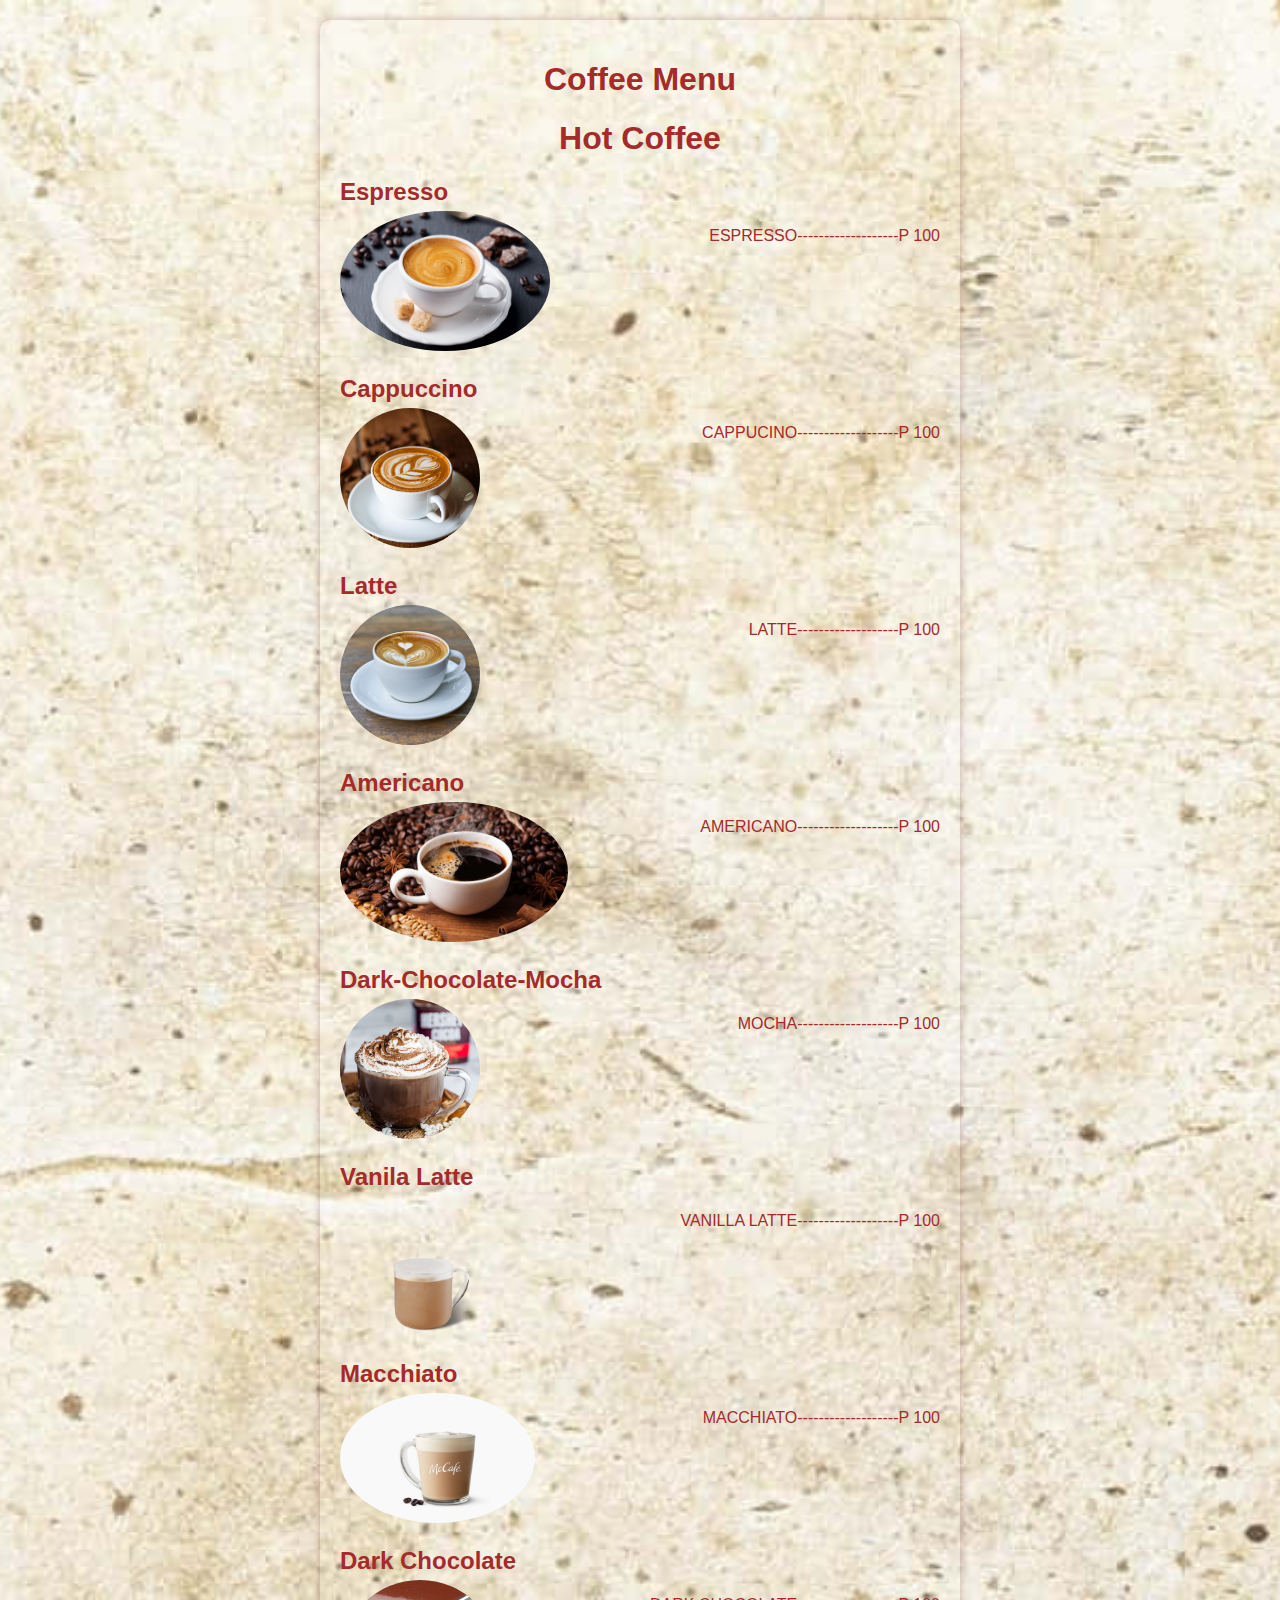
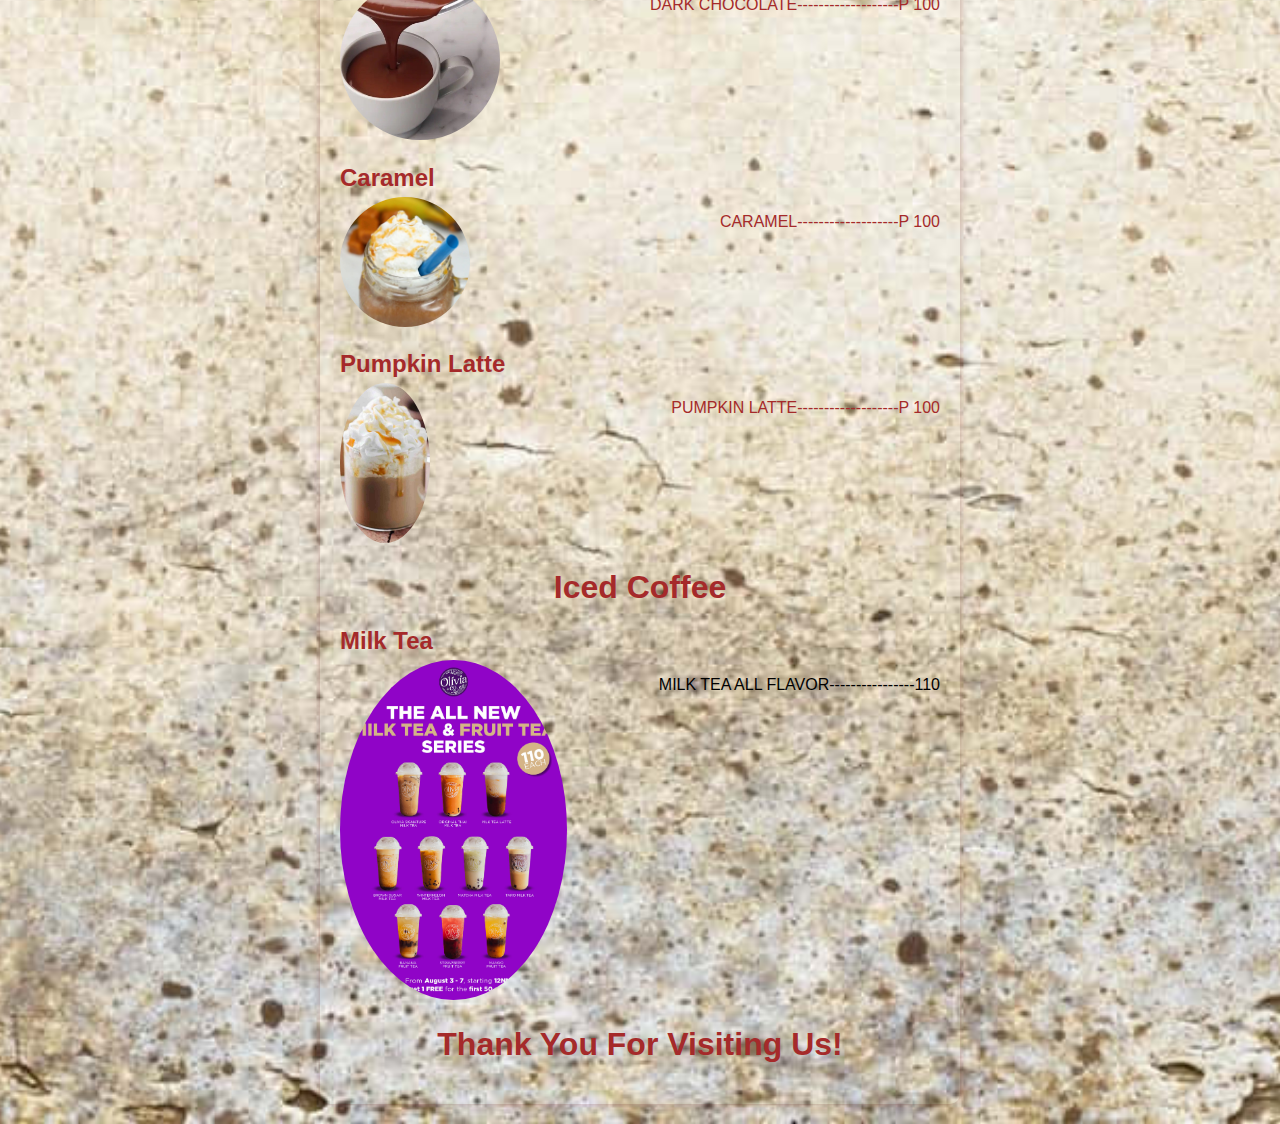
<file: index.html>
<!DOCTYPE html>
<html lang="en">
<head>
<meta charset="UTF-8">
<meta name="viewport" content="width=device-width, initial-scale=1.0">
<title>Coffee Menu</title>
<link rel="stylesheet" href="style.css">
</head>
<body>

<div class="container">
  <h1 style="color: brown">Coffee Menu</h1>
  <h1 style="color: brown">Hot Coffee</h1>
  
  <div class="menu-item">
    <h2 style="color:brown">Espresso</h2>
    <p style="color:brown">ESPRESSO-------------------P 100</p>
    <img src="espresso.jpg" alt="Espresso" height="140">

  </div>
  
  <div class="menu-item">
    <h2 style="color:brown">Cappuccino</h2>
    <p style="color:brown">CAPPUCINO-------------------P 100</p>
    <img src="cappuccino.jpg" alt="Cappuccino" height="140">
  </div>
  
  <div class="menu-item">
    <h2 style="color:brown">Latte</h2>
    <p style="color:brown">LATTE-------------------P 100</p>
    <img src="latte.jpg" alt="Latte" height="140">
  </div>
  
  <div class="menu-item">
    <h2 style="color:brown">Americano</h2>
    <p style="color:brown">AMERICANO-------------------P 100</p>
    <img src="americano.webp" alt="Americano" height="140">
  </div>
  
  <div class="menu-item">
    <h2 style="color:brown">Dark-Chocolate-Mocha</h2>
    <p style="color:brown">MOCHA-------------------P 100</p>
    <img src="Dark-Chocolate-Mocha.jpg" alt="Mocha" height="140">

    <div class="menu-item">
        <h2 style="color:brown">Vanila Latte</h2>
        <p style="color:brown">VANILLA LATTE-------------------P 100</p>
        <img src="VanilaLatte.webp" alt="VanillaLatte" height="140">

    <div class="menu-item">
         <h2 style="color:brown">Macchiato</h2>
         <p style="color:brown">MACCHIATO-------------------P 100</p>
        <img src="macchiato.jpg" alt="VanillaLatte" height="130">

     <div class="menu-item">
        <h2 style="color:brown">Dark Chocolate</h2>
        <p style="color:brown">DARK CHOCOLATE-------------------P 100</p>
        <img src="hotchocolate.jpg" alt="VanillaLatte" height="160">  
        
    <div class="menu-item">
        <h2 style="color:brown">Caramel</h2>
        <p style="color:brown">CARAMEL-------------------P 100</p>
        <img src="caramel.jpg" alt="Caramel" height="130">

    <div class="menu-item">
        <h2 style="color:brown">Pumpkin Latte</h2>
        <p style="color:brown">PUMPKIN LATTE-------------------P 100</p>
        <img src="PumpkinLatte.webp" alt="PumpkinLatte" height="160">

        <h1 style="color: brown">Iced Coffee</h1>

    <div class="menu-items">
        <h2 style="color:brown">Milk Tea</h2>
        <img src="MilkTeas.jpg" alt="Milktea" height="340">
        <p style="color:black">MILK TEA ALL FLAVOR----------------110</p>

    <h1 style="color:brown">Thank You For Visiting Us!</h1>
  </div>
</div>

</body>
</html>
</file>
<file: style.css>
body {
    font-family: Arial, sans-serif;
    margin: 0;
    padding: 0;
    background-image: url('coffee-background.jpg');
    background-size: cover;
    background-position: center;
    background-repeat: no-repeat;
  }
  .container {
    max-width: 600px;
    margin: 20px auto;
    padding: 20px;
    background-color:saddlebrown(255, 255, 255, 0.8);
    border-radius: 10px;
    box-shadow: 0 0 10px rgba(85, 2, 2, 0.3);
  }
  h1 {
    text-align: center;
  }
  h3{
    text-align:center;
    float: right;
  }
  .menu-item {
    margin-bottom: 5px;
  }
  .menu-item h2 {
    margin-bottom: 5px;
  }
  img{
    border-radius: 50%;
  }
  h3{
    text-align:justify;
    float:right;
  }
  p{
    float:right;
  }
</file>
